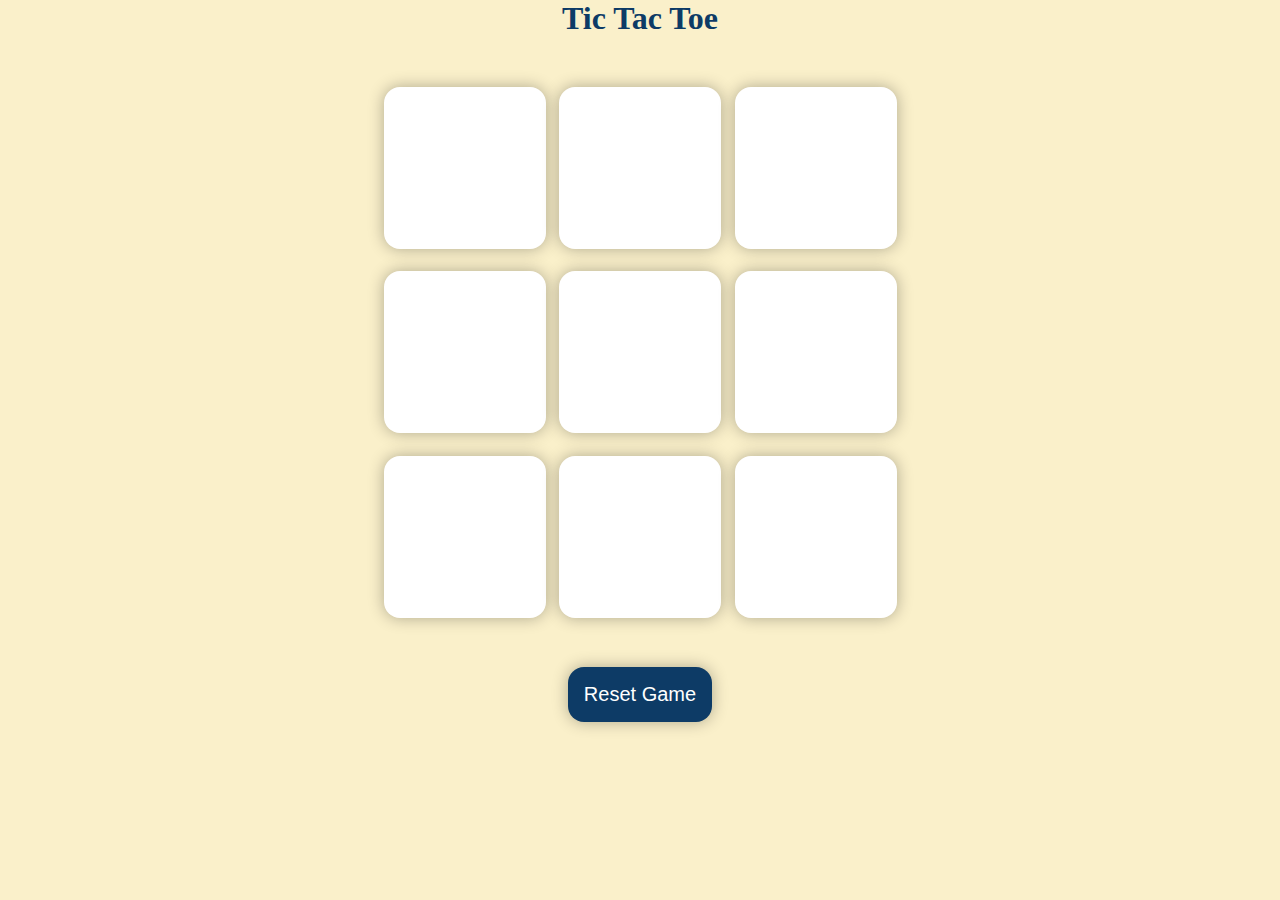
<file: index.html>
<!DOCTYPE html>
<html lang="en">
<head>
    <meta charset="UTF-8">
    <meta name="viewport" content="width=device-width, initial-scale=1.0">
    <title>Tic Tac Toe</title>
    <link rel="stylesheet" href="style.css">
</head>
<body>
    <div class="draw-msgContainer  hide">
        <p id="draw-msg"> It's a Draw</p>
        <button id="new-btn-draw">New Game</button>
    </div>
    <div class="msg-container hide">
        <p id="msg"> Winner</p>
        <button id="new-btn">New Game</button>
    </div>
    <main>
        <h1>Tic Tac Toe</h1>
        <div class="container">
            <div class="GameBoard">
                <button class="box"> </button>
                <button class="box"> </button>
                <button class="box"></button>
                <button class="box"></button>
                <button class="box"></button>
                <button class="box"></button>
                <button class="box"></button>
                <button class="box"></button>
                <button class="box"></button>

            </div>
                
        </div>
        <button id="reset">Reset Game</button>
    </main>
    <script src="app.js"></script>
</body>
</html>
</file>
<file: style.css>
*{
    margin: 0;
    padding: 0;
}
body{
    
    background-color: #faf0ca;
    text-align: center;
    color: #0d3b66;
}
.container{
    height: 70vh;
    display: flex;
    justify-content: center;
    align-items: center;
}
.GameBoard{
    height:60vmin;
    width: 60vmin;
    display: flex;
    flex-wrap: wrap;
    justify-content: center;
    align-items: center;
    gap: 1.5vmin;
}
.box{
    height: 18vmin;
    width: 18vmin;
    border-radius: 1rem;
    border: none;
    box-shadow: 0 0 1rem rgba(0,0,0,0.3);
    font-size: 8vmin;
    color:#0d3b66;
    background-color: #fff;
    cursor: pointer;

}
.box.x {
  color: red;
}

.box.o {
  color: #0d3b66;
}

#reset{
    
    padding:  1rem;
    font-size: 1.25rem;
    border-radius: 1rem;
    border: none;
    background-color:#0d3b66;
    color: #fff;
    box-shadow: 0 0 1rem rgba(0,0,0,0.3);
    cursor: pointer;
}
#new-btn{
    margin-top: 1rem;
    padding:  1rem;
    font-size: 1.25rem;
    border-radius: 1rem;
    border: none;
    background-color:#0d3b66;
    color: #fff;
    

}
#msg{
    margin-top: 1rem;
    font-size: 1.5rem;
    color:#0d3b66;
    font-size: 7vmin;
}
.msg-container{
    height: 100vmin;
    display: flex;
    justify-content: center;
    align-items: center;
    flex-direction: column;
    gap: 4rem;
}

.hide{
    display: none;
}
#new-btn-draw{
    margin-top: 1rem;
    padding:  1rem;
    font-size: 1.25rem;
    border-radius: 1rem;
    border: none;
    background-color:#0d3b66;
    color: #fff;
    

}
#draw-msg{
    margin-top: 1rem;
    font-size: 1.5rem;
    color:#0d3b66;
    font-size: 7vmin;
}
.draw-msgContainer{
    height: 100vmin;
    display: flex;
    justify-content: center;
    align-items: center;
    flex-direction: column;
    gap: 4rem;
}

.hide{
    display: none;
}
</file>
